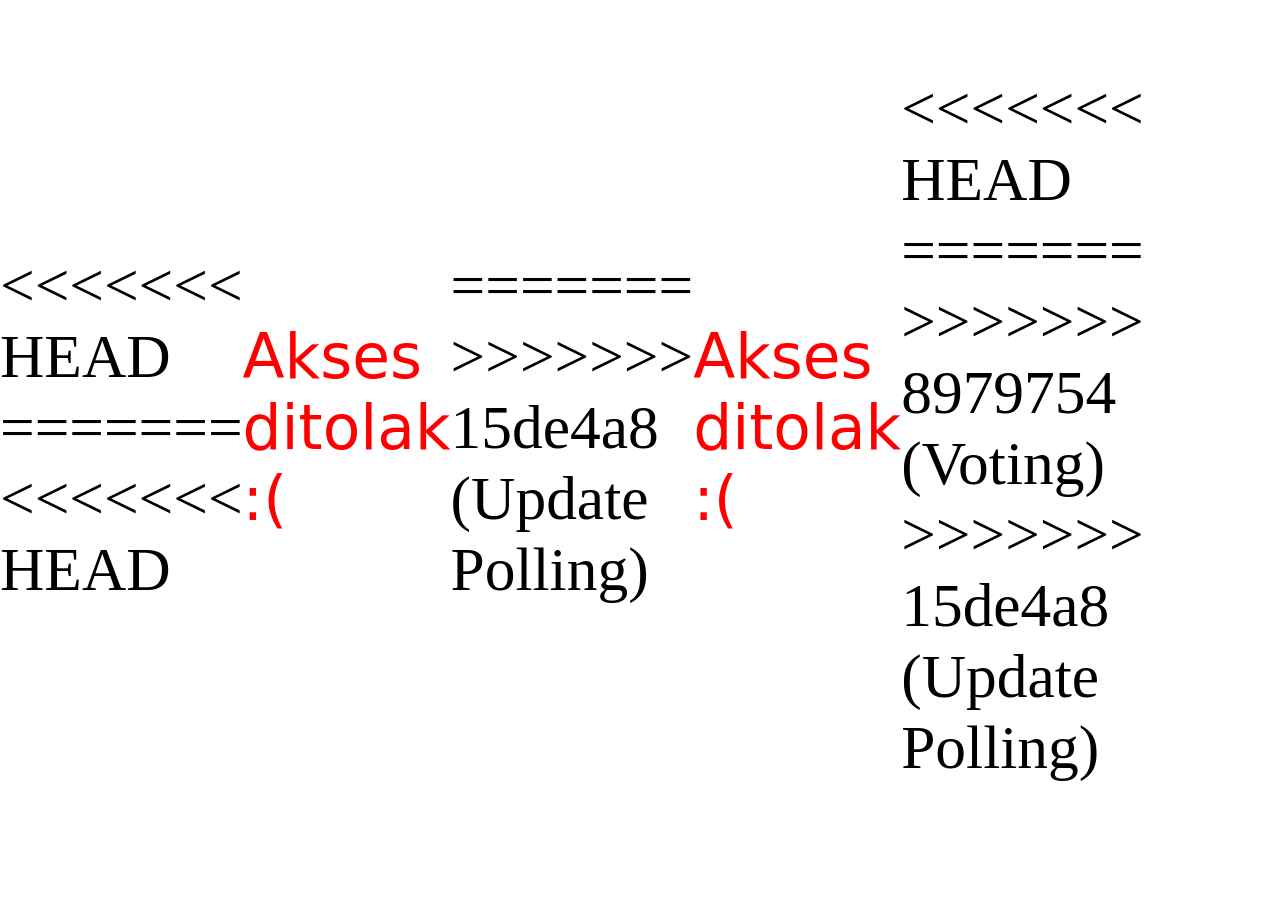
<file: access-denied/index.html>
<<<<<<< HEAD
=======
<<<<<<< HEAD
<!DOCTYPE html>
<html lang="en">
  <head>
    <meta charset="UTF-8" />
    <meta http-equiv="X-UA-Compatible" content="IE=edge" />
    <meta name="viewport" content="width=device-width, initial-scale=1.0" />
    <style>
      * {
        margin: 0;
        padding: 0;
        font-size: 4.8dvw;
        transition: all 0.2s linear;
      }
      body {
        display: flex;
        align-items: center;
        height: 95vh;
        justify-content: center;
      }
      .text1 {
        color: red;
        font-family: system-ui, -apple-system, BlinkMacSystemFont, "Segoe UI",
          Roboto, Oxygen, Ubuntu, Cantarell, "Open Sans", "Helvetica Neue",
          sans-serif;
        animation: float 3s infinite alternate;
      }
      @keyframes float {
        100% {
          transform: translateY(-1rem);
          color: red;
          font-size: 4.8dvw;
        }
        0% {
          transform: translateY(1rem);
          color: rgba(0, 0, 0, 0.116);
          font-size: 4dvw;
        }
      }
    </style>
    <!-- Custom CSS -->
    <link rel="stylesheet" href="./#" />
    <title>Akses ditolak</title>
  </head>
  <body oncontextmenu="return false">
    <div class="text1">Akses ditolak :(</div>
  </body>
  <script></script>
</html>
=======
>>>>>>> 15de4a8 (Update Polling)
<!DOCTYPE html>
<html lang="en">
  <head>
    <meta charset="UTF-8" />
    <meta http-equiv="X-UA-Compatible" content="IE=edge" />
    <meta name="viewport" content="width=device-width, initial-scale=1.0" />
    <style>
      * {
        margin: 0;
        padding: 0;
        font-size: 4.8dvw;
        transition: all 0.2s linear;
      }
      body {
        display: flex;
        align-items: center;
        height: 95vh;
        justify-content: center;
      }
      .text1 {
        color: red;
        font-family: system-ui, -apple-system, BlinkMacSystemFont, "Segoe UI",
          Roboto, Oxygen, Ubuntu, Cantarell, "Open Sans", "Helvetica Neue",
          sans-serif;
        animation: float 3s infinite alternate;
      }
      @keyframes float {
        100% {
          transform: translateY(-1rem);
          color: red;
          font-size: 4.8dvw;
        }
        0% {
          transform: translateY(1rem);
          color: rgba(0, 0, 0, 0.116);
          font-size: 4dvw;
        }
      }
    </style>
    <!-- Custom CSS -->
    <link rel="stylesheet" href="./#" />
    <title>Akses ditolak</title>
  </head>
  <body oncontextmenu="return false">
    <div class="text1">Akses ditolak :(</div>
  </body>
  <script></script>
</html>
<<<<<<< HEAD
=======
>>>>>>> 8979754 (Voting)
>>>>>>> 15de4a8 (Update Polling)
</file>
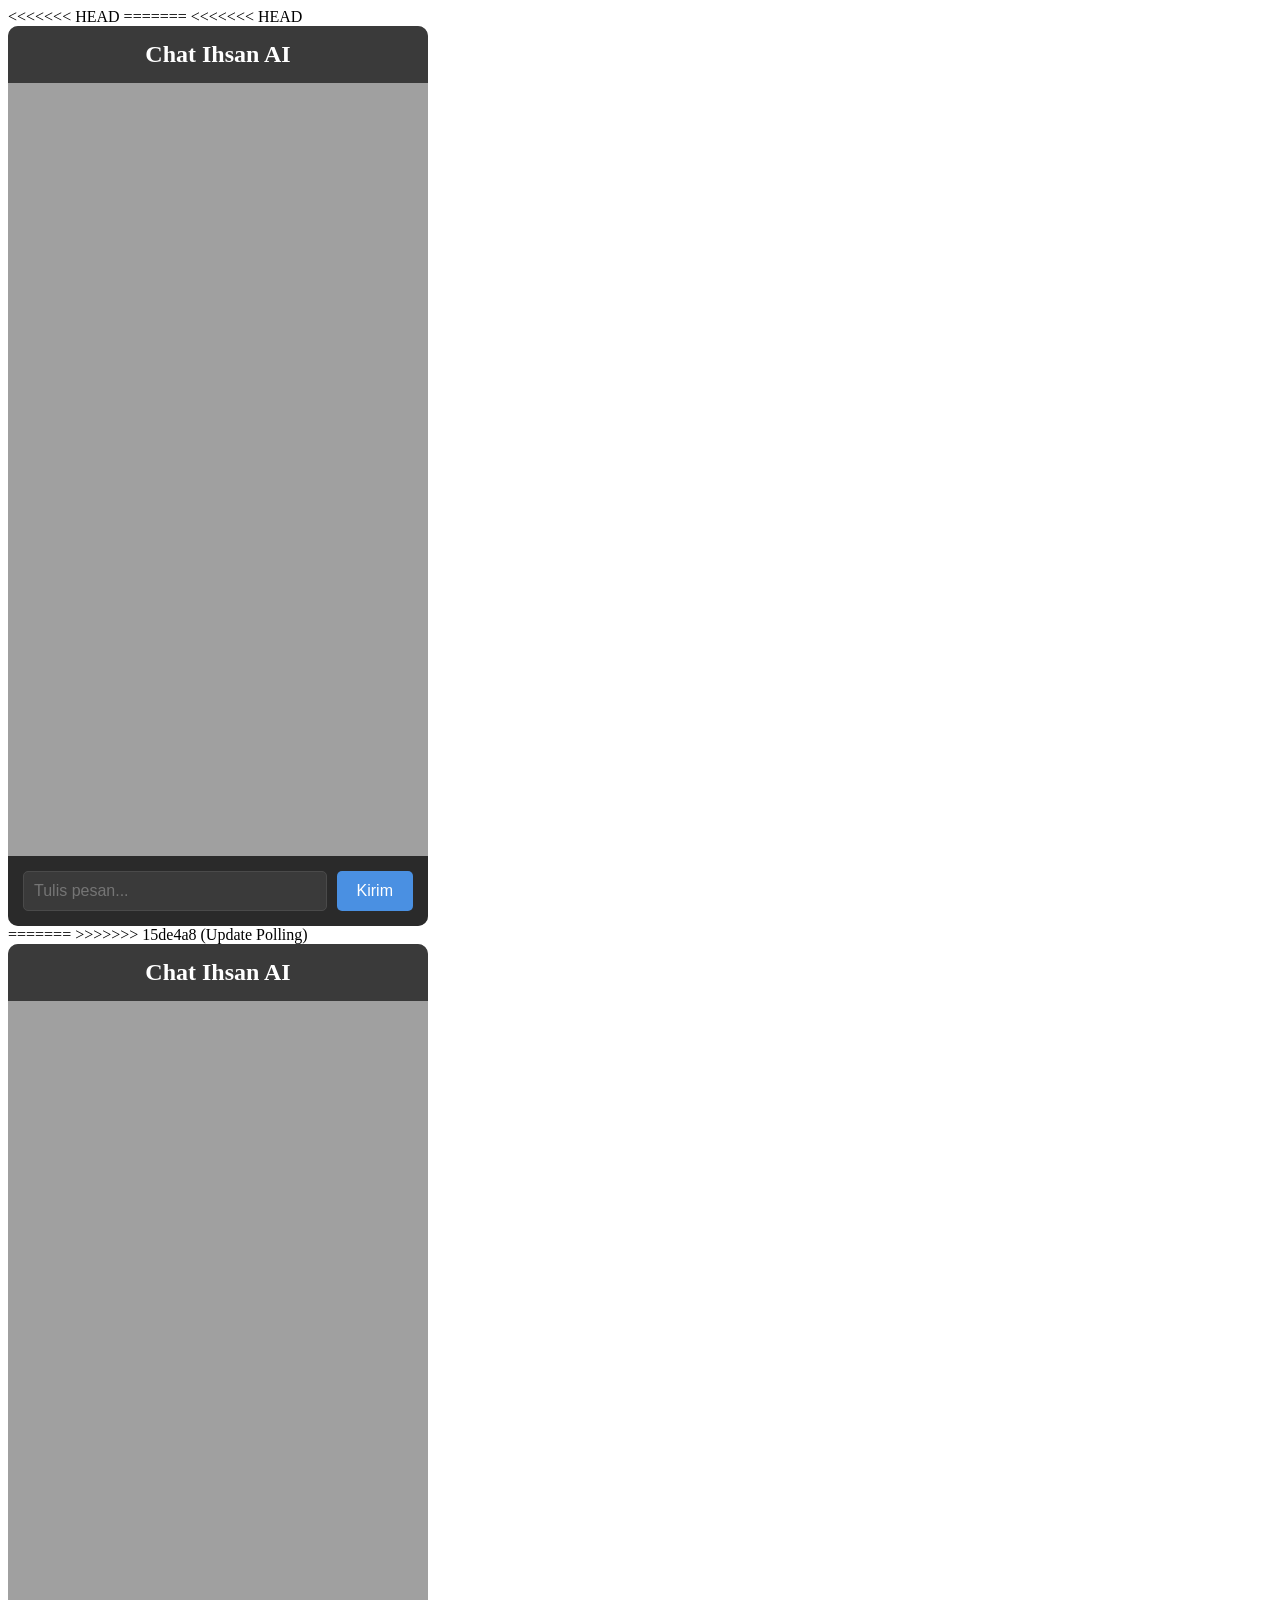
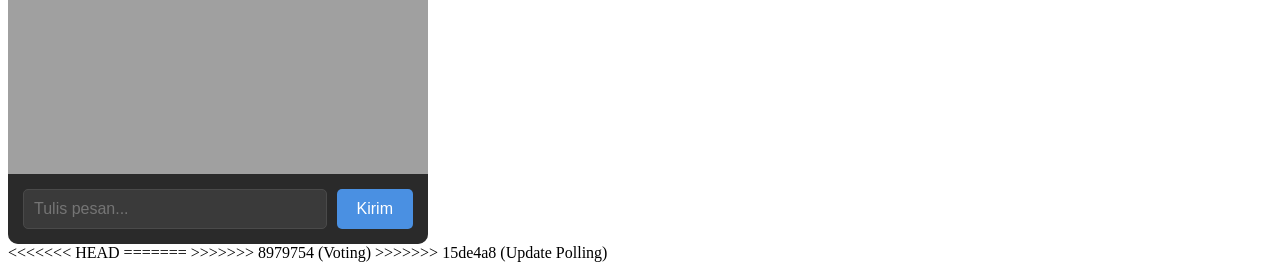
<file: ihsan-ai/index.html>
<<<<<<< HEAD
=======
<<<<<<< HEAD
<!DOCTYPE html>
<html lang="en">
  <head>
    <meta charset="UTF-8" />
    <meta name="viewport" content="width=device-width, initial-scale=1.0" />
    <title>Chat Ihsan AI</title>
    <link rel="stylesheet" href="./c/styles.css" />
  </head>
  <body>
    <div class="chat-container">
      <div class="chat-header">
        <h1>Chat Ihsan AI</h1>
      </div>
      <div class="chat-messages" id="chat-messages"></div>
      <div class="chat-input-container">
        <input type="text" id="user-input" placeholder="Tulis pesan..." />
        <button id="send-button">Kirim</button>
      </div>
    </div>
    <script src="./j/script.js"></script>
  </body>
</html>
=======
>>>>>>> 15de4a8 (Update Polling)
<!DOCTYPE html>
<html lang="en">
  <head>
    <meta charset="UTF-8" />
    <meta name="viewport" content="width=device-width, initial-scale=1.0" />
    <title>Chat Ihsan AI</title>
    <link rel="stylesheet" href="./c/styles.css" />
  </head>
  <body>
    <div class="chat-container">
      <div class="chat-header">
        <h1>Chat Ihsan AI</h1>
      </div>
      <div class="chat-messages" id="chat-messages"></div>
      <div class="chat-input-container">
        <input type="text" id="user-input" placeholder="Tulis pesan..." />
        <button id="send-button">Kirim</button>
      </div>
    </div>
    <script src="./j/script.js"></script>
  </body>
</html>
<<<<<<< HEAD
=======
>>>>>>> 8979754 (Voting)
>>>>>>> 15de4a8 (Update Polling)
</file>
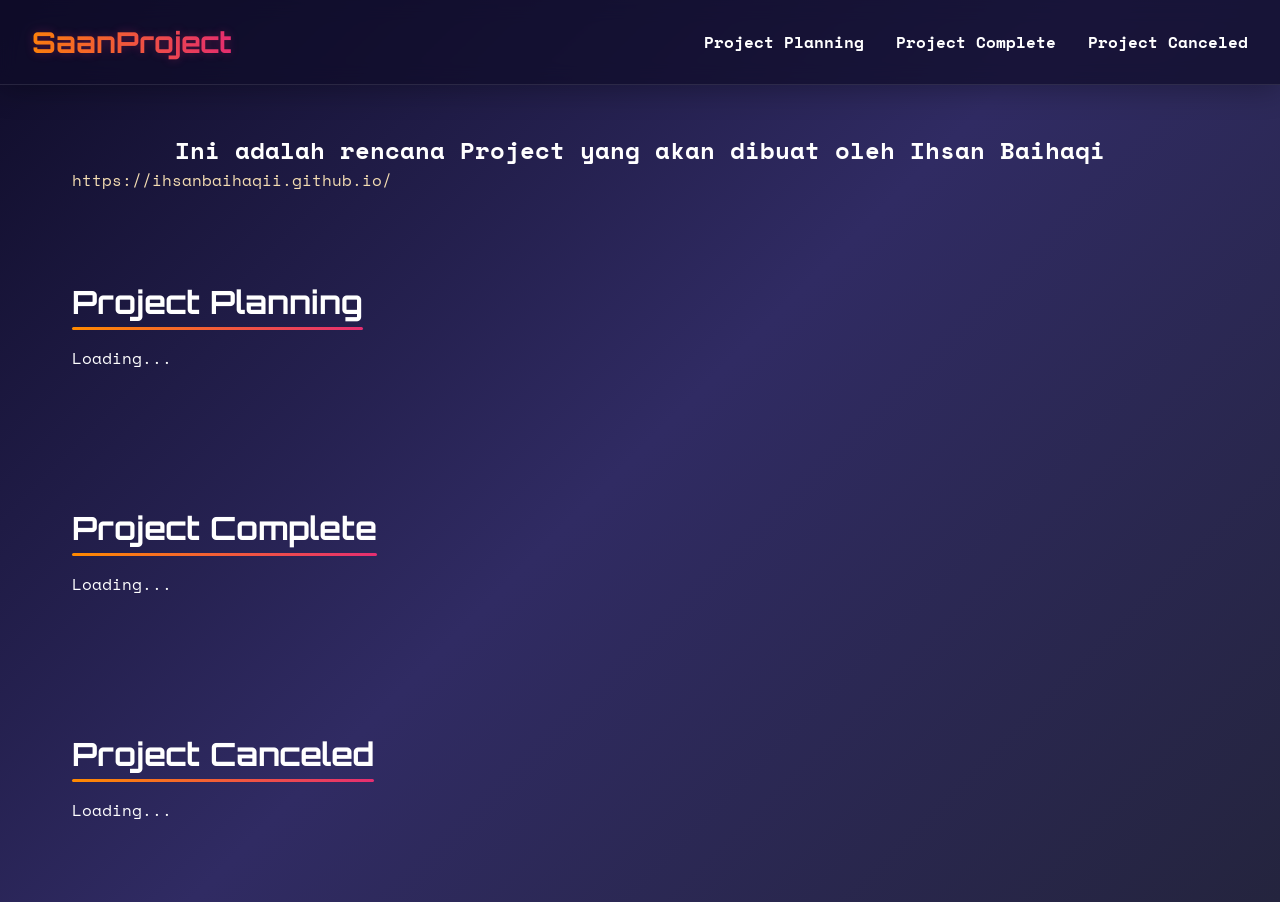
<file: saan-project/index.html>
<!DOCTYPE html>
<html lang="en">
  <head>
    <meta charset="UTF-8" />
    <meta name="viewport" content="width=device-width, initial-scale=1" />
    <title>SaanProject</title>
    <link rel="preconnect" href="https://fonts.googleapis.com" />
    <link rel="preconnect" href="https://fonts.gstatic.com" crossorigin />
    <link
      href="https://fonts.googleapis.com/css2?family=Orbitron:wght@400;700&family=Space+Mono:wght@400;700&display=swap"
      rel="stylesheet"
    />
    <link rel="stylesheet" href="style.css" />
  </head>
  <body>
    <canvas id="starfield"></canvas>
    <div id="planets-container"></div>
    <div id="shooting-stars-container"></div>

    <nav>
      <div class="logo">SaanProject</div>
      <div
        class="hamburger"
        id="hamburger-btn"
        aria-label="Toggle menu"
        aria-expanded="false"
        role="button"
        tabindex="0"
      >
        <div></div>
        <div></div>
        <div></div>
      </div>
      <ul id="nav-menu">
        <li id="nav-planning">
          <a href="#planning-section">Project Planning</a>
        </li>
        <li id="nav-complete">
          <a href="#complete-section">Project Complete</a>
        </li>
        <li id="nav-canceled">
          <a href="#canceled-section">Project Canceled</a>
        </li>
      </ul>
    </nav>

    <main class="container">
      <h2>Ini adalah rencana Project yang akan dibuat oleh Ihsan Baihaqi</h2>
      <a href="https://ihsanbaihaqii.github.io/"
        >https://ihsanbaihaqii.github.io/</a
      >
      <section id="planning-section">
        <h2 class="section-title">Project Planning</h2>
        <div class="projects-group" id="planning-group">
          <!-- Projects with status 0 -->
        </div>
      </section>

      <section id="complete-section">
        <h2 class="section-title">Project Complete</h2>
        <div class="projects-group" id="complete-group">
          <!-- Projects with status 1 -->
        </div>
      </section>

      <section id="canceled-section">
        <h2 class="section-title">Project Canceled</h2>
        <div class="projects-group" id="canceled-group">
          <!-- Projects with status -1 -->
        </div>
      </section>
    </main>

    <script>
      const myProject = fetch(
        "https://script.google.com/macros/s/AKfycbxAzmo9O5X1wBjFl9Y8X1MDAVeyD6QQQfNiec3xpkOp_a8DQY56RUBuR7rkHs45TBF_JA/exec"
      )
        .then((response) => {
          if (!response.ok) {
            throw new Error("Network response was not ok");
          }
          return response.json();
        })
        .then((data) => {
          console.log(data);
          planningGroup.innerHTML = "";
          completeGroup.innerHTML = "";
          canceledGroup.innerHTML = "";
          renderProjects(data);
        })
        .catch((error) => {
          console.error("There was a problem with the fetch operation:", error);
        });

      const planningGroup = document.getElementById("planning-group");
      const completeGroup = document.getElementById("complete-group");
      const canceledGroup = document.getElementById("canceled-group");

      planningGroup.innerHTML = "Loading...";
      completeGroup.innerHTML = "Loading...";
      canceledGroup.innerHTML = "Loading...";

      function renderProjects(projects) {
        planningGroup.innerHTML = "";
        completeGroup.innerHTML = "";
        canceledGroup.innerHTML = "";

        projects.forEach((proj) => {
          const projBox = document.createElement("div");
          projBox.classList.add("project-box");

          if (proj.status === 0) {
            projBox.classList.add("planning");
          } else if (proj.status === 1) {
            projBox.classList.add("complete");
          } else if (proj.status === -1) {
            projBox.classList.add("canceled");
          }
          projBox.textContent = proj.Nama;

          switch (proj.status) {
            case 1:
              completeGroup.appendChild(projBox);
              break;
            case 0:
              planningGroup.appendChild(projBox);
              break;
            case -1:
              canceledGroup.appendChild(projBox);
              break;
          }
        });
      }

      const hamburgerBtn = document.getElementById("hamburger-btn");
      const navMenu = document.getElementById("nav-menu");

      hamburgerBtn.addEventListener("click", () => {
        const expanded = hamburgerBtn.getAttribute("aria-expanded") === "true";
        hamburgerBtn.setAttribute("aria-expanded", String(!expanded));
        navMenu.classList.toggle("show");

        // Animate hamburger to X
        hamburgerBtn.classList.toggle("active");
      });

      hamburgerBtn.addEventListener("keydown", (e) => {
        if (e.key === "Enter" || e.key === " ") {
          e.preventDefault();
          hamburgerBtn.click();
        }
      });

      let width, height;

      function resize() {
        width = window.innerWidth;
        height = window.innerHeight;
        canvas.width = width;
        canvas.height = height;
      }

      window.addEventListener("resize", resize);

      // Shooting stars animation
      function createShootingStar() {
        const shootingStar = document.createElement("div");
        shootingStar.className = "shooting-star";

        // Random starting position (top part of the screen)
        const startX = Math.random() * window.innerWidth;
        const startY = Math.random() * window.innerHeight * 0.5;

        // Random ending position (bottom part of the screen)
        const endX = startX + (Math.random() * 400 - 200);
        const endY = startY + (Math.random() * 300 + 200);

        shootingStar.style.left = `${startX}px`;
        shootingStar.style.top = `${startY}px`;

        document
          .getElementById("shooting-stars-container")
          .appendChild(shootingStar);

        // Animate the shooting star
        const duration = Math.random() * 2000 + 6000;

        const animation = shootingStar.animate(
          [
            {
              transform: "translate(0, 0) scale(1)",
              opacity: 0.5,
            },
            {
              transform: "translate(0, 0) scale(1)",
              opacity: 1,
            },
            {
              transform: `translate(${endX - startX}px, ${
                endY - startY
              }px) scale(0.1)`,
              opacity: 0.5,
            },
          ],
          {
            duration: duration,
            easing: "cubic-bezier(0.1, 0.8, 0.2, 1)",
          }
        );

        animation.onfinish = () => {
          shootingStar.remove();
        };
      }

      // Start shooting stars at intervals
      setInterval(createShootingStar, 600);

      // Initialize everything
      resize();
    </script>
  </body>
</html>
</file>
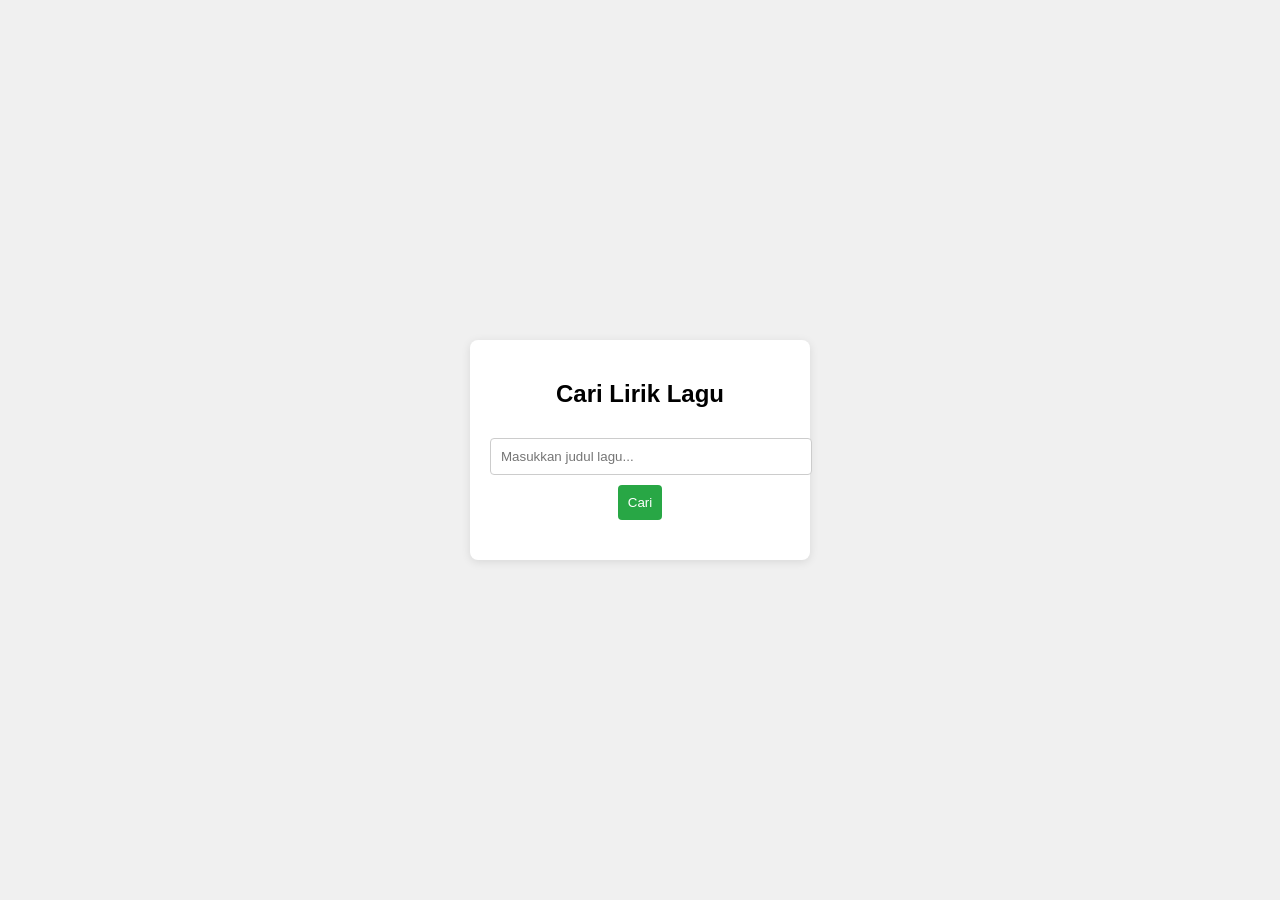
<file: lirik.html>
<!DOCTYPE html>
<html lang="id">
<head>
    <meta charset="UTF-8">
    <meta name="viewport" content="width=device-width, initial-scale=1.0">
    <title>Cari Lirik Lagu</title>
    <style>
        body {
            font-family: Arial, sans-serif;
            background-color: #f0f0f0;
            display: flex;
            justify-content: center;
            align-items: center;
            height: 100vh;
            margin: 0;
        }

        .container {
            background: white;
            padding: 20px;
            border-radius: 8px;
            box-shadow: 0 2px 10px rgba(0, 0, 0, 0.1);
            width: 300px;
            text-align: center;
        }

        input[type="text"] {
            width: 100%;
            padding: 10px;
            margin: 10px 0;
            border: 1px solid #ccc;
            border-radius: 4px;
        }

        button {
            padding: 10px;
            background-color: #28a745;
            color: white;
            border: none;
            border-radius: 4px;
            cursor: pointer;
        }

        button:hover {
            background-color: #218838;
        }

        .result {
            margin-top: 20px;
            text-align: left;
        }
    </style>
</head>
<body>

    <div class="container">
        <h2>Cari Lirik Lagu</h2>
        <input type="text" id="judulLagu" placeholder="Masukkan judul lagu...">
        <button onclick="cariLirik()">Cari</button>
        <div class="result" id="result"></div>
    </div>

    <script>
        function cariLirik() {
            const judul = document.getElementById('judulLagu').value;
            const url = `https://api.vreden.my.id/api/lirik?lagu=${encodeURIComponent(judul)}`;
            const xhr = new XMLHttpRequest();

            xhr.open("GET", url, true);
            xhr.onreadystatechange = function () {
                if (xhr.readyState === 4) {
                    if (xhr.status === 200) {
                        try {
                            const data = JSON.parse(xhr.responseText);
                            if (data.status === 200 && data.result.status) {
                                const { judul, artis, album, lirik } = data.result;
                                document.getElementById('result').innerHTML = `
                                    <h3>${judul}</h3>
                                    <p><strong>Artis:</strong> ${artis}</p>
                                    <p><strong>Album:</strong> ${album}</p>
                                    <pre>${lirik}</pre>
                                `;
                            } else {
                                document.getElementById('result').innerHTML = `<p>Lirik tidak ditemukan.</p>`;
                            }
                        } catch (error) {
                            document.getElementById('result').innerHTML = `<p>Error parsing data: ${error.message}</p>`;
                        }
                    } else {
                        document.getElementById('result').innerHTML = `<p>Terjadi kesalahan: HTTP status ${xhr.status}</p>`;
                    }
                }
            };
            xhr.onerror = function () {
                document.getElementById('result').innerHTML = `<br>${url}</br><p>Terjadi kesalahan jaringan atau server.</p>`;
            };
            xhr.send();
        }
    </script>

</body>
</html>
</file>
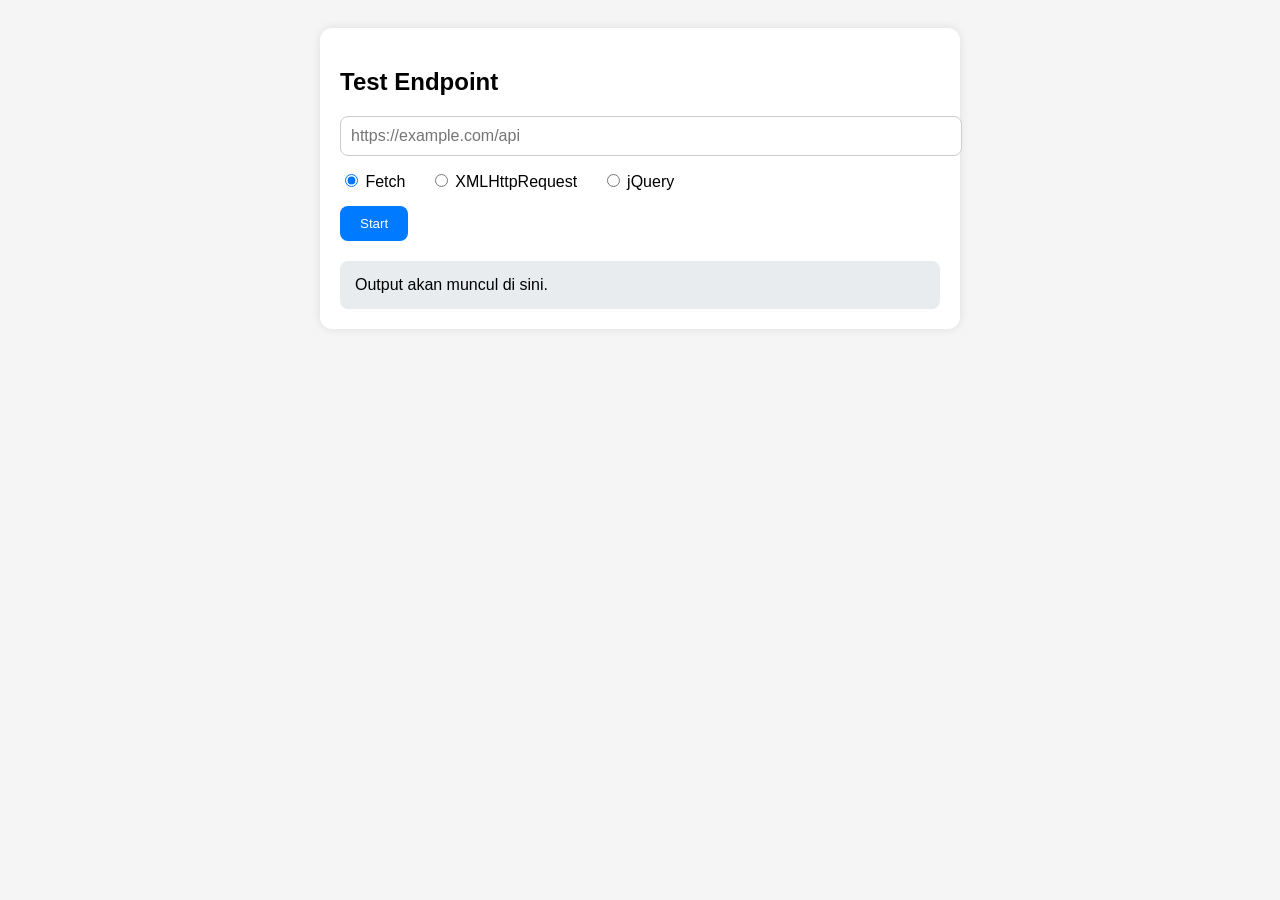
<file: tools.html>
<!DOCTYPE html>
<html lang="en">
<head>
  <meta charset="UTF-8">
  <title>Test Endpoint Tool</title>
  <style>
    body {
      font-family: sans-serif;
      padding: 20px;
      background: #f5f5f5;
    }
    .card {
      background: white;
      padding: 20px;
      border-radius: 12px;
      max-width: 600px;
      margin: auto;
      box-shadow: 0 0 10px rgba(0,0,0,0.1);
    }
    input[type="text"] {
      width: 100%;
      padding: 10px;
      margin-bottom: 15px;
      font-size: 16px;
      border: 1px solid #ccc;
      border-radius: 8px;
    }
    .radios {
      margin-bottom: 15px;
    }
    .radios label {
      margin-right: 20px;
    }
    button {
      padding: 10px 20px;
      background: #007BFF;
      color: white;
      border: none;
      border-radius: 8px;
      cursor: pointer;
    }
    button:hover {
      background: #0056b3;
    }
    .output {
      margin-top: 20px;
      padding: 15px;
      background: #e9ecef;
      border-radius: 8px;
      white-space: pre-wrap;
    }
  </style>
</head>
<body>

<div class="card">
  <h2>Test Endpoint</h2>
  <input type="text" id="urlInput" placeholder="https://example.com/api" />

  <div class="radios">
    <label><input type="radio" name="method" value="fetch" checked> Fetch</label>
    <label><input type="radio" name="method" value="xhr"> XMLHttpRequest</label>
    <label><input type="radio" name="method" value="jquery"> jQuery</label>
  </div>

  <button onclick="startRequest()">Start</button>

  <div class="output" id="output">Output akan muncul di sini.</div>
</div>

<!-- jQuery CDN -->
<script src="https://code.jquery.com/jquery-3.7.1.min.js"></script>

<script>
  function startRequest() {
    const url = document.getElementById('urlInput').value.trim();
    const method = document.querySelector('input[name="method"]:checked').value;
    const output = document.getElementById('output');

    if (!url) {
      output.textContent = '❌ URL tidak boleh kosong.';
      return;
    }

    output.textContent = '⏳ Sedang memproses...';

    if (method === 'fetch') {
      fetch(url)
        .then(res => res.text().then(body => {
          output.textContent = `✅ [Fetch] ${res.status} ${res.statusText}\n\n${body}`;
        }))
        .catch(err => {
          output.textContent = `❌ [Fetch] Error: ${err.message}`;
        });

    } else if (method === 'xhr') {
      const xhr = new XMLHttpRequest();
      xhr.open('GET', url, true);
      xhr.onload = function () {
        output.textContent = `✅ [XHR] ${xhr.status} ${xhr.statusText}\n\n${xhr.responseText}`;
      };
      xhr.onerror = function () {
        output.textContent = `❌ [XHR] Request error`;
      };
      xhr.send();

    } else if (method === 'jquery') {
      $.get(url)
        .done(function(data, status, xhr) {
          output.textContent = `✅ [jQuery] ${xhr.status} ${xhr.statusText}\n\n${data}`;
        })
        .fail(function(xhr, status, err) {
          output.textContent = `❌ [jQuery] ${xhr.status} ${xhr.statusText || err}`;
        });
    }
  }
</script>

</body>
</html>
</file>
<file: ihsan-ai/c/styles.css>
<<<<<<< HEAD
=======
<<<<<<< HEAD
body {
  font-family: Arial, sans-serif;
  margin: 0;
  padding: 0;
  background-color: #1a1a1a;
  display: flex;
  justify-content: center;
  align-items: center;
  height: 80vh;
  color: #e0e0e0;
}

.chat-container {
  width: 100%;
  max-width: 420px;
  background-color: #a0a0a0;
  border-radius: 10px;
  box-shadow: 0 0 10px rgba(255, 255, 255, 0.1);
  overflow: hidden;
  display: flex;
  flex-direction: column;
  height: 100dvh;
}

.chat-header {
  background-color: #3a3a3a;
  color: #fff;
  padding: 15px;
  text-align: center;
}

.chat-header h1 {
  margin: 0;
  font-size: 1.5rem;
}

.chat-messages {
  flex-grow: 1;
  padding: 20px;
  overflow-y: auto;
}

.message {
  display: flex;
  align-items: flex-start;
  margin-bottom: 15px;
}

.message-content {
  padding: 10px;
  border-radius: 5px;
  max-width: 70%;
}

.user-message {
  flex-direction: row-reverse;
}

.user-message .message-content {
  background-color: #4a90e2;
  margin-right: 10px;
}

.bot-message .message-content {
  background-color: #3a3a3a;
  margin-left: 10px;
}

.profile-image {
  width: 30px;
  height: 30px;
  border-radius: 50%;
  object-fit: cover;
}

.chat-input-container {
  display: flex;
  padding: 15px;
  background-color: #2a2a2a;
}

#user-input {
  flex-grow: 1;
  padding: 10px;
  border: 1px solid #4a4a4a;
  border-radius: 5px;
  font-size: 1rem;
  background-color: #3a3a3a;
  color: #e0e0e0;
  outline: none;
}

#send-button {
  padding: 10px 20px;
  background-color: #4a90e2;
  color: #fff;
  border: none;
  border-radius: 5px;
  margin-left: 10px;
  cursor: pointer;
  font-size: 1rem;
}

#send-button:hover {
  background-color: #3a7bc8;
}

#send-button:disabled {
  background-color: #2a5a8a;
  cursor: not-allowed;
}

@media (max-width: 480px) {
  .chat-container {
    height: 100vh;
    border-radius: 0;
  }
}

/* Scrollbar Styles */
::-webkit-scrollbar {
  width: 8px;
}

::-webkit-scrollbar-track {
  background: #2a2a2a;
}

::-webkit-scrollbar-thumb {
  background: #4a4a4a;
  border-radius: 4px;
}

::-webkit-scrollbar-thumb:hover {
  background: #5a5a5a;
}
=======
>>>>>>> 15de4a8 (Update Polling)
body {
  font-family: Arial, sans-serif;
  margin: 0;
  padding: 0;
  background-color: #1a1a1a;
  display: flex;
  justify-content: center;
  align-items: center;
  height: 80vh;
  color: #e0e0e0;
}

.chat-container {
  width: 100%;
  max-width: 420px;
  background-color: #a0a0a0;
  border-radius: 10px;
  box-shadow: 0 0 10px rgba(255, 255, 255, 0.1);
  overflow: hidden;
  display: flex;
  flex-direction: column;
  height: 100dvh;
}

.chat-header {
  background-color: #3a3a3a;
  color: #fff;
  padding: 15px;
  text-align: center;
}

.chat-header h1 {
  margin: 0;
  font-size: 1.5rem;
}

.chat-messages {
  flex-grow: 1;
  padding: 20px;
  overflow-y: auto;
}

.message {
  display: flex;
  align-items: flex-start;
  margin-bottom: 15px;
}

.message-content {
  padding: 10px;
  border-radius: 5px;
  max-width: 70%;
}

.user-message {
  flex-direction: row-reverse;
}

.user-message .message-content {
  background-color: #4a90e2;
  margin-right: 10px;
}

.bot-message .message-content {
  background-color: #3a3a3a;
  margin-left: 10px;
}

.profile-image {
  width: 30px;
  height: 30px;
  border-radius: 50%;
  object-fit: cover;
}

.chat-input-container {
  display: flex;
  padding: 15px;
  background-color: #2a2a2a;
}

#user-input {
  flex-grow: 1;
  padding: 10px;
  border: 1px solid #4a4a4a;
  border-radius: 5px;
  font-size: 1rem;
  background-color: #3a3a3a;
  color: #e0e0e0;
  outline: none;
}

#send-button {
  padding: 10px 20px;
  background-color: #4a90e2;
  color: #fff;
  border: none;
  border-radius: 5px;
  margin-left: 10px;
  cursor: pointer;
  font-size: 1rem;
}

#send-button:hover {
  background-color: #3a7bc8;
}

#send-button:disabled {
  background-color: #2a5a8a;
  cursor: not-allowed;
}

@media (max-width: 480px) {
  .chat-container {
    height: 100vh;
    border-radius: 0;
  }
}

/* Scrollbar Styles */
::-webkit-scrollbar {
  width: 8px;
}

::-webkit-scrollbar-track {
  background: #2a2a2a;
}

::-webkit-scrollbar-thumb {
  background: #4a4a4a;
  border-radius: 4px;
}

::-webkit-scrollbar-thumb:hover {
  background: #5a5a5a;
}
<<<<<<< HEAD
=======
>>>>>>> 8979754 (Voting)
>>>>>>> 15de4a8 (Update Polling)
</file>
<file: saan-project/style.css>
* {
  margin: 0;
  padding: 0;
  box-sizing: border-box;
}

body {
  font-family: "Space Mono", monospace;
  color: white;
  overflow-x: hidden;
  background: linear-gradient(135deg, #0f0c29, #302b63, #24243e);
}

#shooting-stars-container {
  position: fixed;
}

main > h2 {
  text-align: center;
  margin-top: 100px;
}
main > a {
  text-decoration: none;
  color: wheat;
  margin-top: 20px;
  transition: all 0.3s ease;
}
main > a:hover {
  color: #ff8a00;
}

canvas {
  position: fixed;
  top: 0;
  left: 0;
  z-index: -1;
}

nav {
  display: flex;
  justify-content: space-between;
  align-items: center;
  padding: 1.5rem 2rem;
  background: rgba(15, 12, 41, 0.7);
  backdrop-filter: blur(10px);
  position: relative;
  z-index: 100;
  box-shadow: 0 4px 30px rgba(0, 0, 0, 0.3);
  border-bottom: 1px solid rgba(255, 255, 255, 0.1);
  position: fixed;
  width: 100%;
}

.logo {
  font-family: "Orbitron", sans-serif;
  font-size: 1.8rem;
  font-weight: 700;
  background: linear-gradient(90deg, #ff8a00, #e52e71);
  -webkit-background-clip: text;
  background-clip: text;
  color: transparent;
  text-shadow: 0 0 10px rgba(229, 46, 113, 0.3);
}

.hamburger {
  display: none;
  flex-direction: column;
  justify-content: space-between;
  width: 30px;
  height: 21px;
  cursor: pointer;
  z-index: 101;
}

.hamburger div {
  width: 100%;
  height: 3px;
  background: linear-gradient(90deg, #ff8a00, #e52e71);
  border-radius: 3px;
  transition: all 0.3s ease;
}

nav ul {
  display: flex;
  list-style: none;
  gap: 2rem;
}

nav ul li a {
  color: white;
  text-decoration: none;
  font-family: "Space Mono", monospace;
  font-weight: 700;
  font-size: 1rem;
  position: relative;
  padding: 0.5rem 0;
  transition: all 0.3s ease;
}

nav ul li a::after {
  content: "";
  position: absolute;
  bottom: 0;
  left: 0;
  width: 0;
  height: 2px;
  background: linear-gradient(90deg, #ff8a00, #e52e71);
  transition: width 0.3s ease;
}

nav ul li a:hover::after {
  width: 100%;
}

.container {
  padding: 2rem;
  max-width: 1200px;
  margin: 0 auto;
}

section {
  margin-bottom: 3rem;
  animation: fadeIn 1s ease-out;
}

.section-title {
  font-family: "Orbitron", sans-serif;
  font-size: 2rem;
  margin-bottom: 1.5rem;
  color: white;
  position: relative;
  display: inline-block;
}

.section-title::after {
  content: "";
  position: absolute;
  bottom: -8px;
  left: 0;
  width: 100%;
  height: 3px;
  background: linear-gradient(90deg, #ff8a00, #e52e71);
  border-radius: 3px;
}

.projects-group {
  display: grid;
  grid-template-columns: repeat(auto-fill, minmax(280px, 1fr));
  gap: 1.5rem;
}

.project-box {
  padding: 1.5rem;
  border-radius: 10px;
  background: rgba(255, 255, 255, 0.1);
  backdrop-filter: blur(10px);
  border: 1px solid rgba(255, 255, 255, 0.1);
  transition: all 0.3s ease;
  cursor: pointer;
  position: relative;
  overflow: hidden;
  min-height: 120px;
  display: flex;
  align-items: center;
  justify-content: center;
  text-align: center;
  font-weight: 700;
}

.project-box::before {
  content: "";
  position: absolute;
  top: -2px;
  left: -2px;
  right: -2px;
  bottom: -2px;
  z-index: -1;
  border-radius: 12px;
  background: linear-gradient(45deg, #ff8a00, #e52e71, #0f0c29, #302b63);
  background-size: 400%;
  opacity: 0;
  transition: 0.5s;
}

.project-box:hover {
  transform: translateY(-5px);
  box-shadow: 0 10px 20px rgba(0, 0, 0, 0.3);
}

.project-box:hover::before {
  opacity: 1;
  animation: animateBorder 8s linear infinite;
}

#planning-section {
  padding-top: 90px;
}
.planning {
  border-left: 4px solid #ff8a00;
}

#complete-section {
  padding-top: 90px;
}
.complete {
  border-left: 4px solid #00ff88;
}

#canceled-section {
  padding-top: 90px;
}
.canceled {
  border-left: 4px solid #e52e71;
}

/* Shooting stars */
.shooting-star {
  position: absolute;
  width: 4px;
  height: 4px;
  background: white;
  border-radius: 50%;
  box-shadow: 0 0 10px 2px white;
  opacity: 0;
  z-index: -1;
}

/* Floating planets */
.planet {
  position: fixed;
  border-radius: 50%;
  z-index: -1;
  opacity: 0.1;
  filter: blur(1px);
}

@keyframes fadeIn {
  from {
    opacity: 0;
    transform: translateY(20px);
  }
  to {
    opacity: 1;
    transform: translateY(0);
  }
}

@keyframes animateBorder {
  0% {
    background-position: 0 0;
  }
  50% {
    background-position: 300% 0;
  }
  100% {
    background-position: 0 0;
  }
}

@media (max-width: 768px) {
  .hamburger {
    display: flex;
  }

  nav ul {
    position: fixed;
    top: 0;
    right: -100%;
    width: 70%;
    height: 100vh;
    background: rgba(15, 12, 41, 0.95);
    flex-direction: column;
    align-items: center;
    justify-content: center;
    gap: 2rem;
    transition: right 0.3s ease;
    backdrop-filter: blur(10px);
  }

  nav ul.show {
    right: 0;
  }

  .projects-group {
    grid-template-columns: 1fr;
  }
}
</file>
